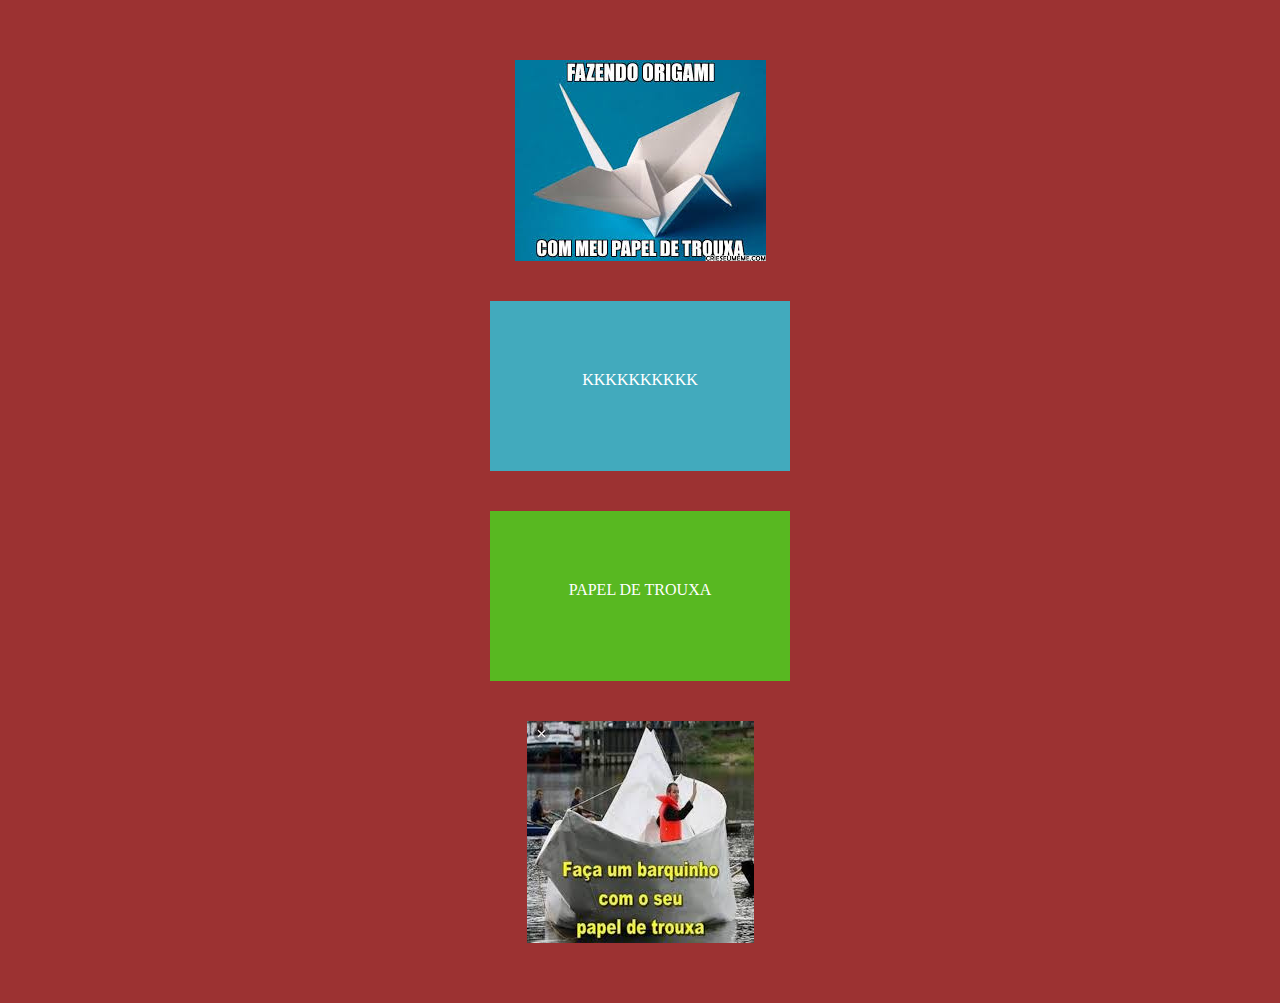
<file: Aula3/Index.html>
<!DOCTYPE html>
<html lang="en">
<head>
    <meta charset="UTF-8">
    <meta name="viewport" content="width=device-width, initial-scale=1.0">
    <meta http-equiv="X-UA-Compatible" content="ie=edge">

    <link rel="stylesheet" href="css/style.css">
    <title>Document</title>
</head>
<body>
    <nav></nav>
    <section class="section-imgs">
        <div class="div-1">kkkkkkkkkk</div>
        <div class="div-2">Papel de trouxa</div>
        <div class="img img-1">
            <img src="img/Origami-de-trouxa.jpg" alt="">
        </div>
        <div class="img img-2">
            <img src="img/Barco-de-trouxa.jpg" alt="">
        </div>
    </section>
    <footer></footer>
</body>
</html>
</file>
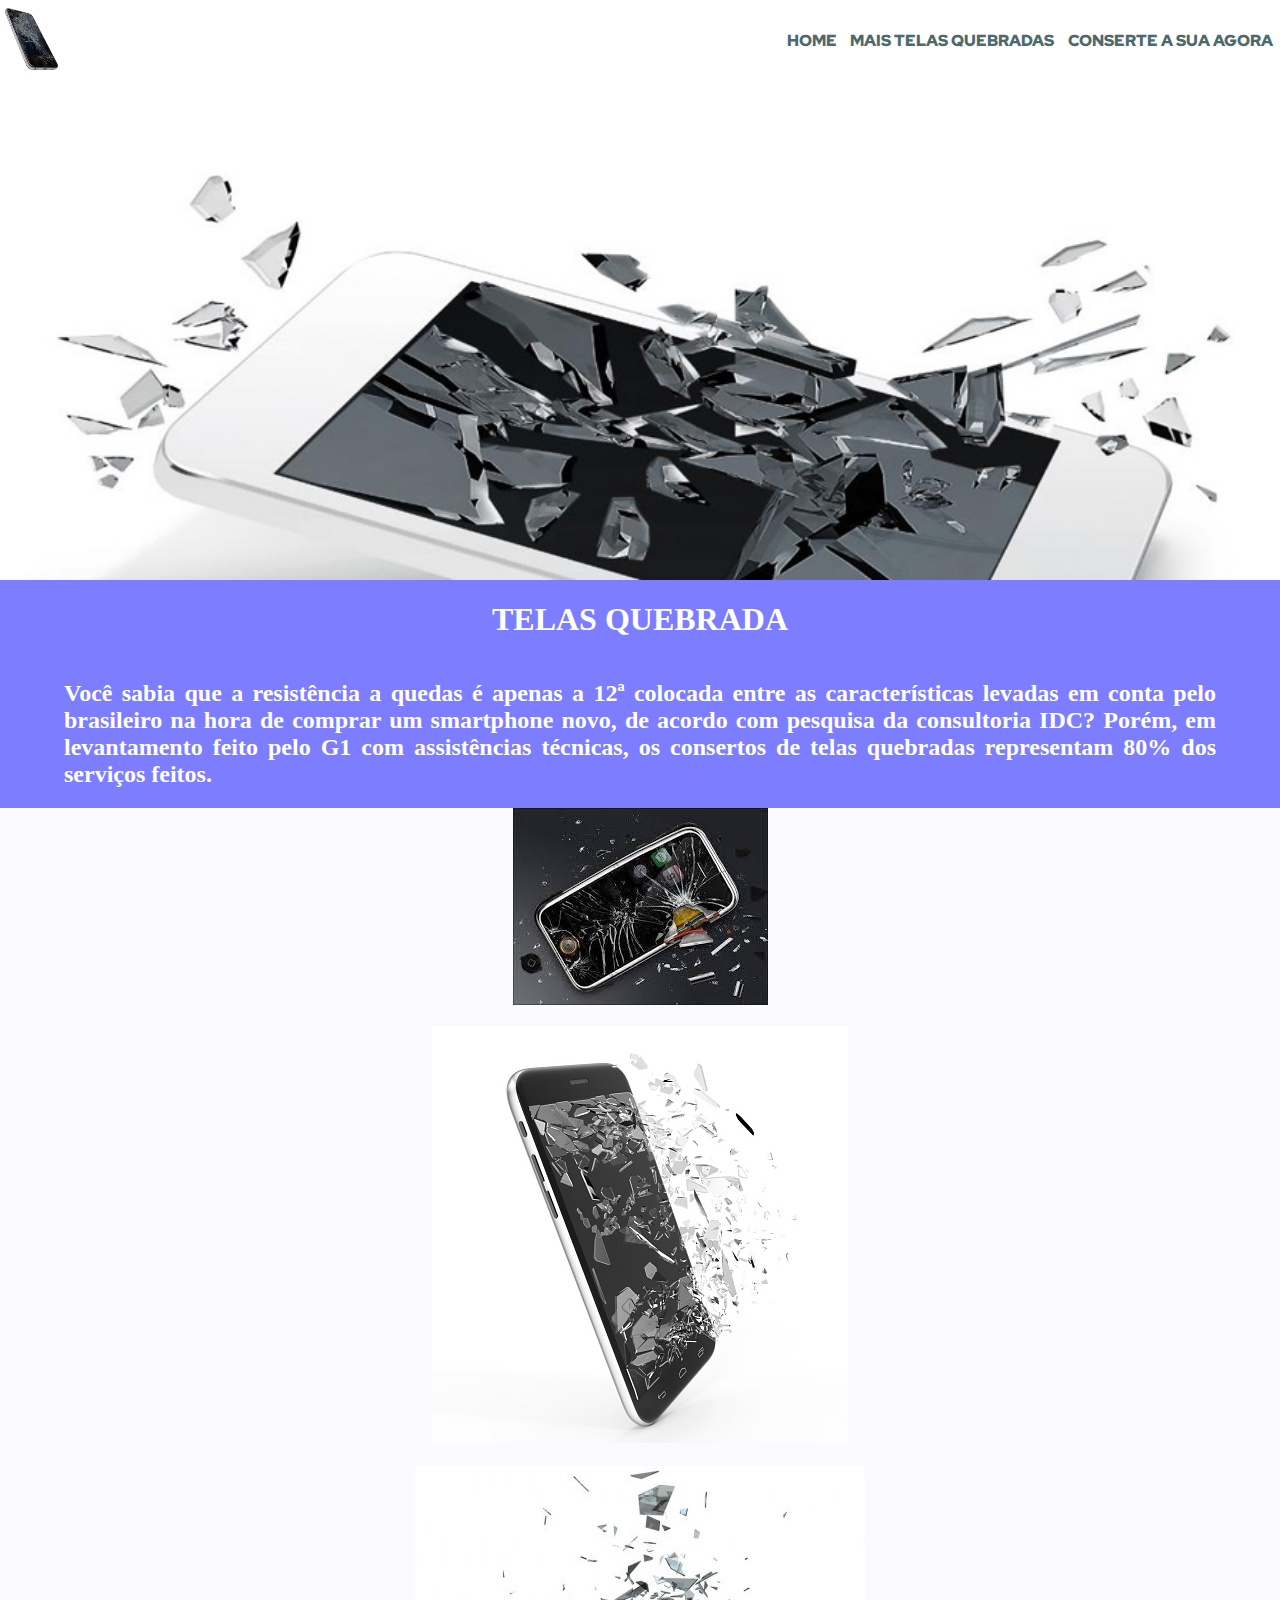
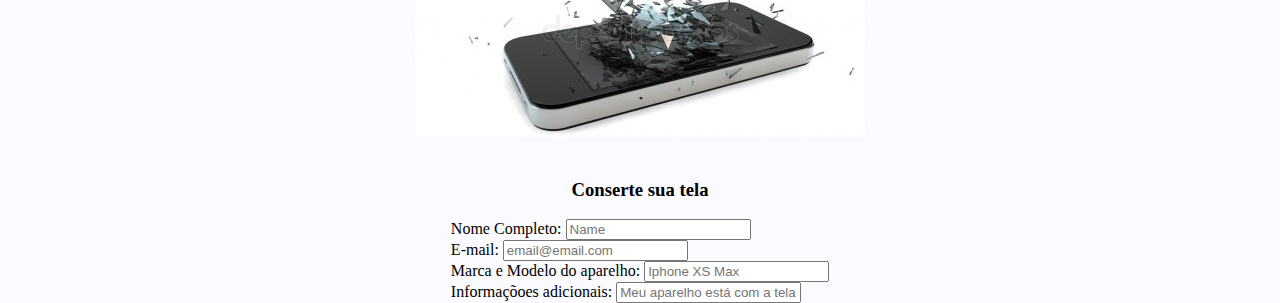
<file: Aula4/index.html>
<!DOCTYPE html>
<html lang="pt-br">
<head>
    <meta charset="UTF-8">
    <meta name="viewport" content="width=device-width, initial-scale=1.0">
    <meta http-equiv="X-UA-Compatible" content="ie=edge">



    <link rel="stylesheet" href="css/style.css">

    <title>Telas Quebradas</title>
</head>
<body>

    <nav>
        <img class="logo" src="img/logo.png" alt="Iphone prata, com vidro da tela tricando, a tela está preta pois está desligada">
        <div>
            <img class="menu-icon" src="img/Menu.png" alt="">
        </div>
        <div>
            <a class="nav-items" href="#">Home</a>
            <a class="nav-items" href="#">Mais Telas Quebradas</a>
            <a class="nav-items" href="#">Conserte a sua agora</a>
        </div>
    </nav>
    
    <header role="Imagem" >

    </header>

    <section id="cabecalho">
        <h1 class="titulo">Telas quebrada</h1>
        <h2 class="subtitulo">Você sabia que a resistência a quedas é apenas a 12ª colocada entre as características levadas em conta pelo brasileiro na hora de comprar um smartphone novo, de acordo com pesquisa da consultoria IDC? Porém, em levantamento feito pelo G1 com assistências técnicas, os consertos de telas quebradas representam 80% dos serviços feitos.</h2>
    </section>

    <section class="Telas-quebradas">
        <Div id="img-1">
            <img src="img/telaquebrada-02.jpg" alt="">
            <h3></h3>
        </Div>

        <Div id="img-2">
            <img src="img/telaquebrada-03.jpg" alt="">
            <h3></h3>
        </Div>

        <Div id="img-3">   
            <img src="img/telaquebrada-04.jpg" alt="">
            <h3></h3>
        </Div>
    </section>

    <section>
        <h3>Conserte sua tela</h3>
        <form action="#">
            <div>
                <label for="Nome">Nome Completo:</label>
                <input type="text" name="nome" placeholder="Name">
            </div>
            <div>
                <label for="E-mail">E-mail:</label>
                <input type="email" name="email" placeholder="email@email.com">
            </div>
            <div>
                <label for="Aparelho">Marca e Modelo do aparelho:</label>
                <input type="text" name="Aparelho" placeholder="Iphone XS Max">
            </div>
            <div>
                <label for="Detalhes">Informaçõoes adicionais:</label>
                <input type="text" name="Detalhes" placeholder="Meu aparelho está com a tela trincada mas o touch funciona">
            </div>
        </form>
    </section>

</body>
</html>
</file>
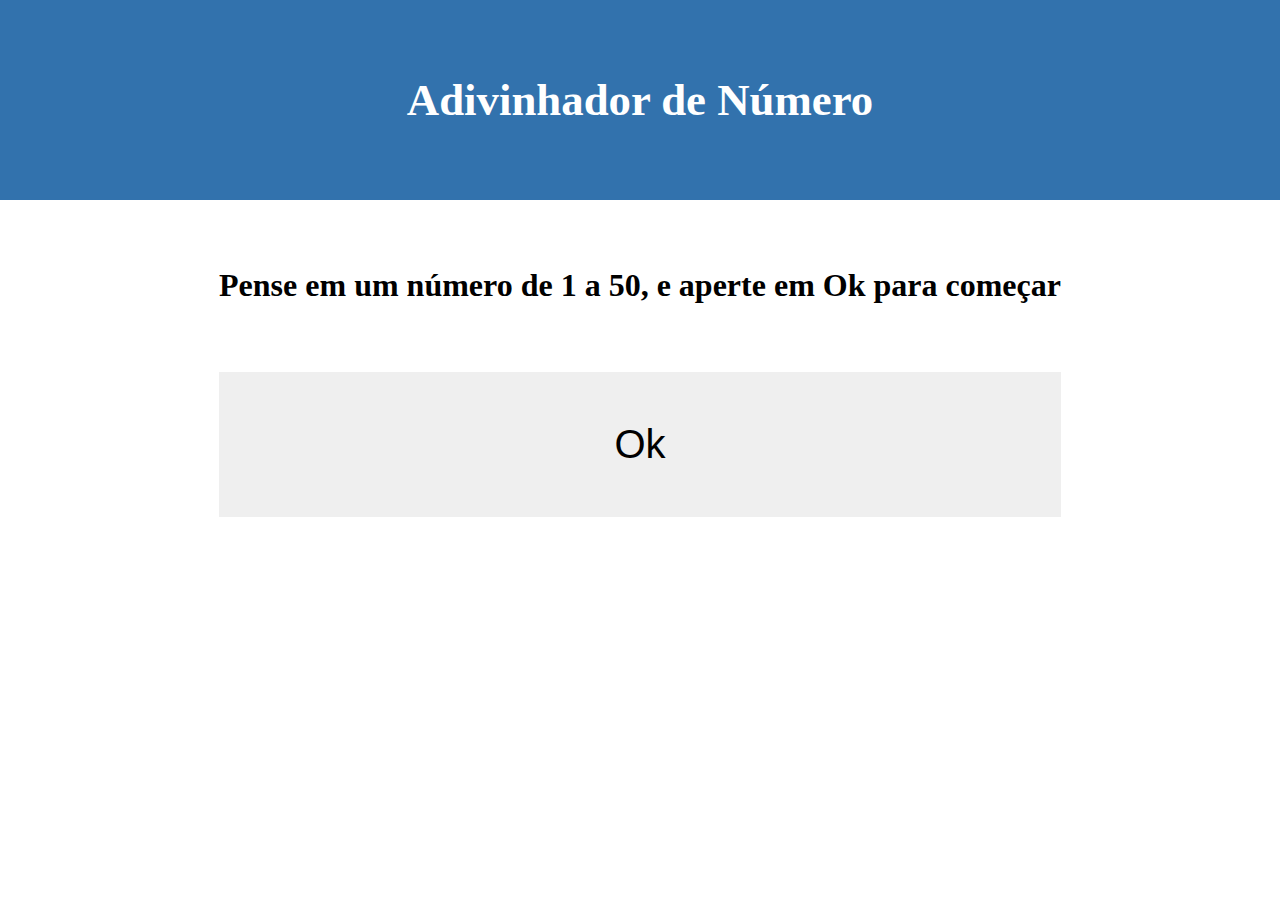
<file: Aula6/Adivinha-números/index.html>
<!DOCTYPE html>
<html lang="pt-br">
<head>
    <meta charset="UTF-8">
    <meta name="viewport" content="width=device-width, initial-scale=1.0">
    <meta http-equiv="X-UA-Compatible" content="ie=edge">

    <link rel="stylesheet" href="css/style.css">

    <script src="js/scripts.js"></script>
    <script src="js/jquery-3.4.1.min.js"></script>

    <title>Adivinhador de Número</title>
</head>
<body>
    <header>
        <h1>Adivinhador de Número</h1>
    </header>

    <main>
        <div class="content">
            <div id="txt">
                <h3 id="frase">Pense em um número de 1 a 50, e aperte em Ok para começar</h3>
            </div>
            <!--<div id="sim-nao">
                <button id="sim" value="1" onclick="sim()">Sim</button>
                <button id="nao" value="2" onclick="nao()">Não</button>
            </div>-->
            <button id="ok" onclick="addSimNao()">Ok</button>
        </div>
    </main>

</body>
</html>
</file>
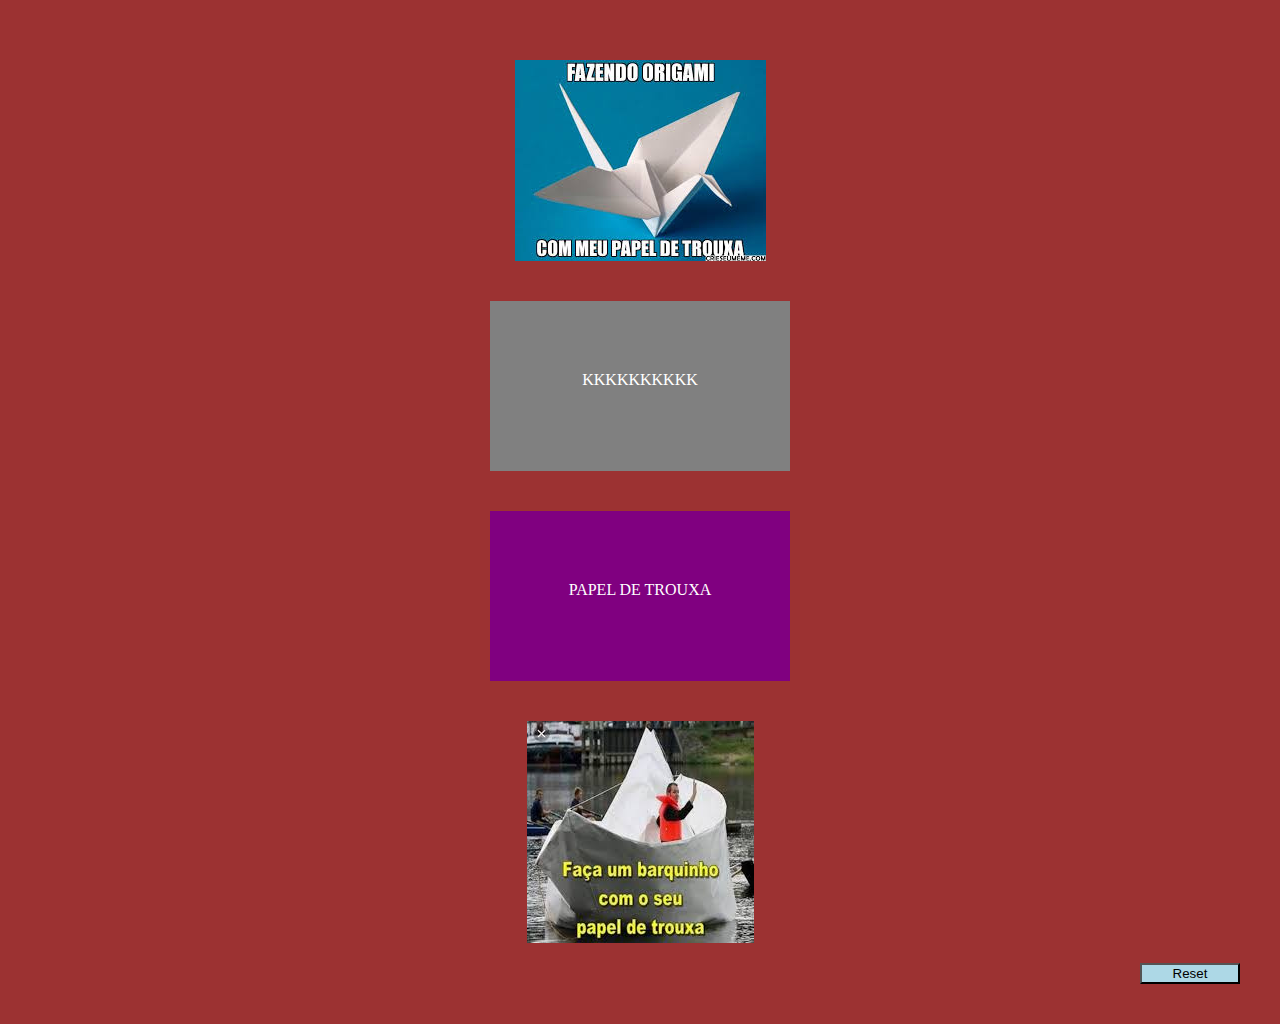
<file: Aula9/Jeito 2/Index.html>
<!DOCTYPE html>
<html lang="en">
<head>
    <meta charset="UTF-8">
    <meta name="viewport" content="width=device-width, initial-scale=1.0">
    <meta http-equiv="X-UA-Compatible" content="ie=edge">
    <link rel="stylesheet" href="css/style.css">

    <script src="js/scripts.js" defer></script>
    <title>Muda com click</title>
</head>
<body>
    <nav></nav>
    <section class="section-imgs">
        <div class="div-1">kkkkkkkkkk</div>
        <div class="div-2">Papel de trouxa</div>
        <div class="img img-1" >
            <img src="img/Origami-de-trouxa.jpg" alt="" id="img-1">
        </div>
        <div class="img img-2">
            <img src="img/Barco-de-trouxa.jpg" alt="">
        </div>

        <button id="btn">Reset</button>
    </section>
    <footer></footer>
</body>
</html>
</file>
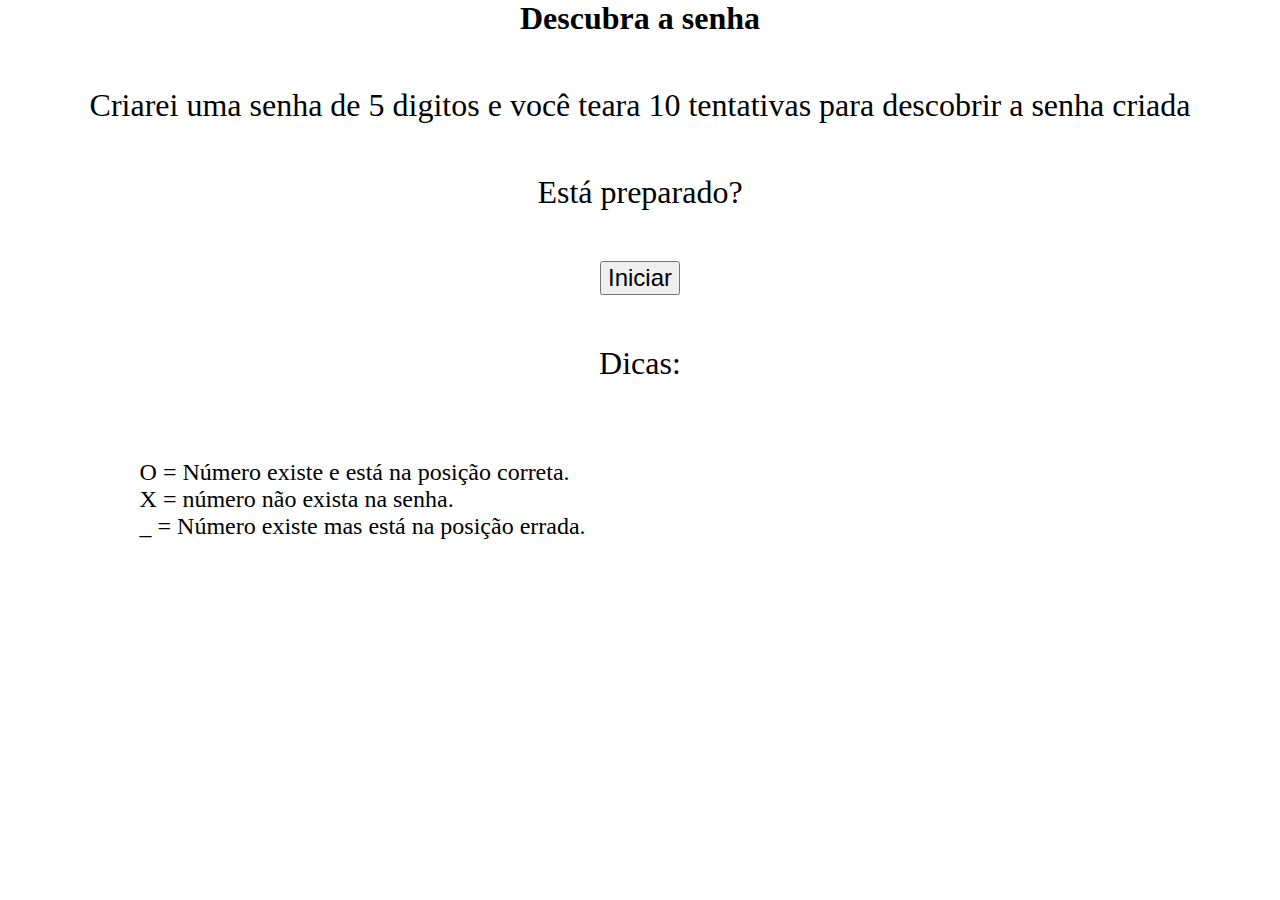
<file: Exs/Descubra a senha/index.html>
<!DOCTYPE html>
<html lang="pt-br">
<head>
    <meta charset="UTF-8">
    <meta name="viewport" content="width=device-width, initial-scale=1.0">
    <meta http-equiv="X-UA-Compatible" content="ie=edge">

    <link rel="stylesheet" href="css/style.css">

    <script src="js/scripts.js" defer></script>
    <title>Descubr a Senha</title>
</head>
<body>
    <div>
        <h1>Descubra a senha</h1>
        <div id="resultado">
            <h2 >Criarei uma senha de 5 digitos e você teara 10 tentativas para descobrir a senha criada</h2>
            <h3 >Está preparado?</h3>
            <button onclick="iniciar()">Iniciar</button>
            <h3>Dicas:</h3>
            <p ><br>
                O = Número existe e está na posição correta. <br>
                X = número não exista na senha. <br>
                _ = Número existe mas está na posição errada.</p>
        </div>
    </div>
</body>
</html>
</file>
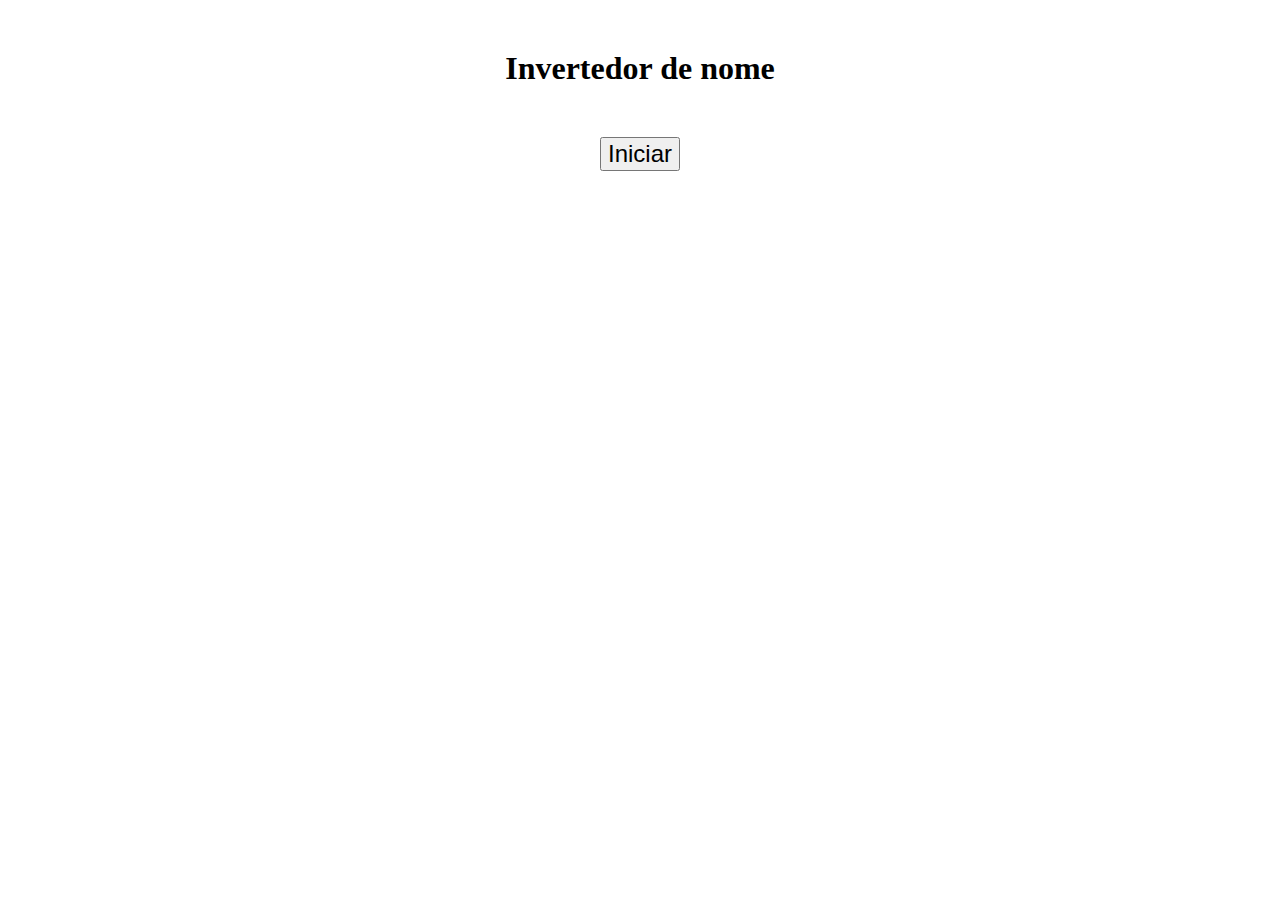
<file: Exs/Descubra o número - Copia/index.html>
<!DOCTYPE html>
<html lang="pt-br">
<head>
    <meta charset="UTF-8">
    <meta name="viewport" content="width=device-width, initial-scale=1.0">
    <meta http-equiv="X-UA-Compatible" content="ie=edge">

    <link rel="stylesheet" href="css/style.css">

    <script src="js/scripts.js" defer></script>
    <title>Invertendo Nomes</title>
</head>
<body>
    <div>
        <h1>Invertedor de nome</h1>
        <button onclick="iniciar()">Iniciar</button>
        <div id="resultado">
        </div>
    </div>
</body>
</html>
</file>
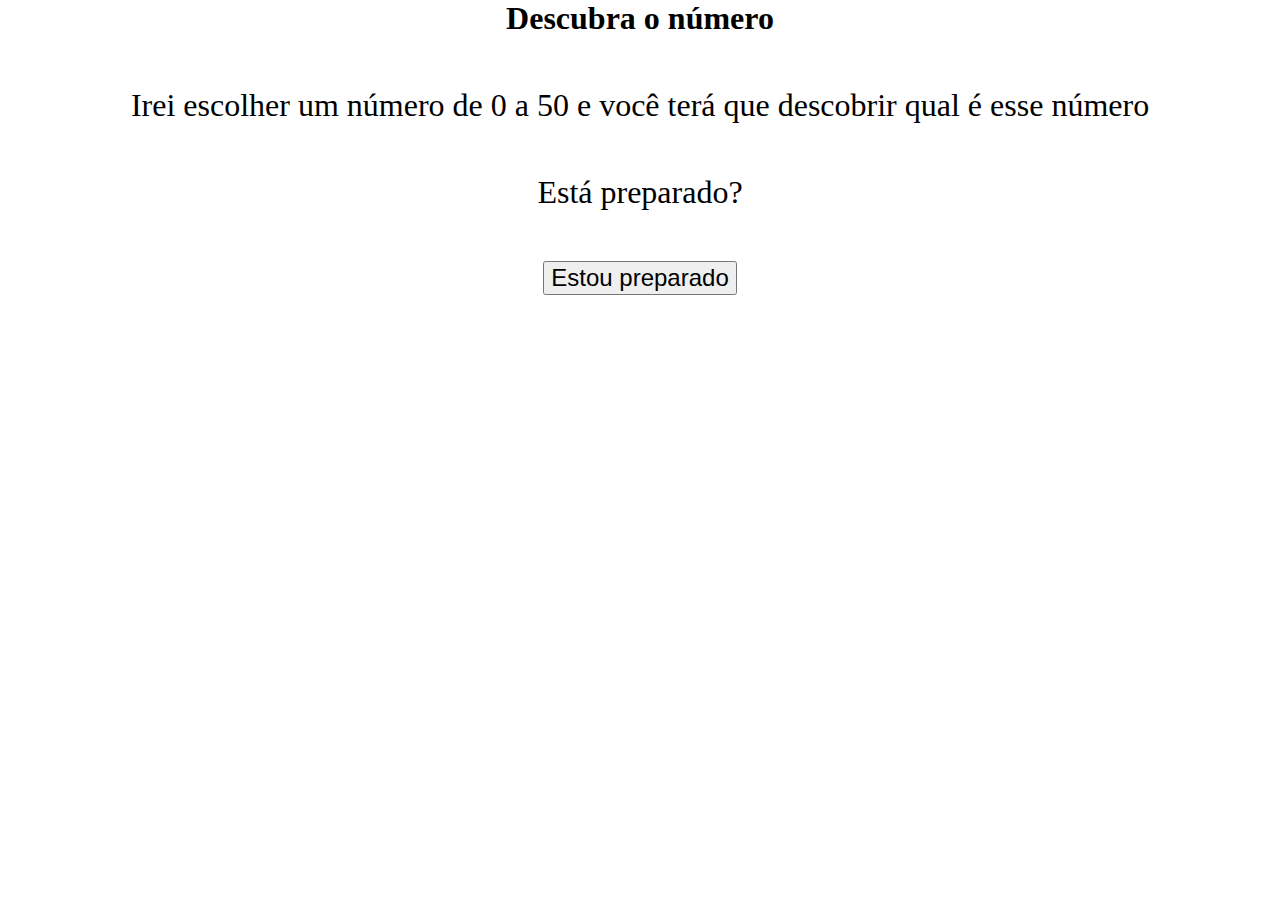
<file: Exs/Descubra o número/index.html>
<!DOCTYPE html>
<html lang="pt-br">
<head>
    <meta charset="UTF-8">
    <meta name="viewport" content="width=device-width, initial-scale=1.0">
    <meta http-equiv="X-UA-Compatible" content="ie=edge">

    <link rel="stylesheet" href="css/style.css">

    <script src="js/scripts.js" defer></script>
    <title>Descubr ao número</title>
</head>
<body>
    <div>
        <h1>Descubra o número</h1>
        <div id="resultado">
            <h2 >Irei escolher um número de 0 a 50 e você terá que descobrir qual é esse número</h2>
            <h3 >Está preparado?</h3>
            <button onclick="sortear()">Estou preparado</button>
        </div>
    </div>
</body>
</html>
</file>
<file: Aula3/css/style.css>
body{
    margin: 0;
}

.section-imgs{
    background-color: rgb(156, 50, 50);
    padding: 40px;
    display: flex;
    flex-direction: column;
    justify-content: center;
}


.div-1{
    background-color: rgb(66, 170, 189);
    margin: 20px auto;
    text-align: center;
    padding-top: 70px;
    text-transform: uppercase;
    color: #ffffff;
    width: 300px;
    height: 100px;
}

.div-2{
    background-color: rgb(88, 184, 33);
    margin: 20px auto;
    text-align: center;
    padding-top: 70px;
    color: #ffffff;
    text-transform: uppercase;
    width: 300px;
    height: 100px;
}

.img{
    display: flex;
    align-items: center;
}

.img-1{
    height: 100%;
    order: -1;
    margin: 20px auto;
    align-items: center;
}

.img-2{
    height: 100%;
    margin: 20px auto;
    align-items: center;
}
</file>
<file: Aula4/css/style.css>
@import url('https://fonts.googleapis.com/css?family=Red+Hat+Display&display=swap');

body{
    display: grid;
    grid-template-areas: 'navbar'
                         'banner'
                         'main'
                         'section'
                         'contact'
                         'footer';
    grid-template-columns: 100%;
    margin: 0;
    background-color: rgba(0, 0, 255, .02);
}

nav{
    grid-area: 'navbar';
    background-color: #ffffff;
    display: flex;
    align-items: center;
    height: 80px;
    justify-content: space-between;
}

.logo{
    height: 80%;
}

.nav-items{
    text-decoration: none;
    text-transform: uppercase;
    font-family: 'Red Hat Display', sans-serif;
    font-size: 15;
    font-weight: 900;
    color: #4C6A6C;
}

.nav-items:hover{
    color: red;
}

nav div:nth-child(2){
    display: none;
}

nav div:nth-child(3){
    display: flex;
    flex-direction: row;
    justify-content: space-around;
    align-items: center;
    width: 500px;
    height: 60px;
}

header{
    grid-area: 'banner';
    width: 100%;
    height: 500px;
    background-image: url(../img/telaprimeira-0.jpg);
    background-size: cover;
    background-repeat: no-repeat;
    background-position: top;
}


section{
    display: flex;
    align-items: center;
    flex-direction: column;
}

#cabecalho{
    grid-area: 'main';
    background-color: rgba(0, 0, 255, .5);
    padding: 0 5%   ;
}

#cabecalho h1, #cabecalho h2{
    text-align: justify;
    color: rgba(255, 255, 255, 1);
}

.titulo{
    text-transform: uppercase;
}

.Telas-Quebradas img{
    width: 80px;
    height: 80px;
}

@media (max-width: 630px){
    nav div:nth-child(2){
        display: inline-block;
        margin: 1%;
    }
    
    nav div:nth-child(3){
        display: none;
    }
    .menu-icon{
        width: 90%;
    }

    header{
        background-image: url(../img/telaprimeira-1.jpg);
        height: 480px;
    }
}
</file>
<file: Aula6/Adivinha-números/css/style.css>
*{
    border: 0;
    margin: 0%;
    padding: 0%;
    text-align: center;
}

header{
    align-items: center;
    background-color: rgb(50, 114, 173);
    color: #ffffff;
    display: flex;
    justify-content: center;
    font-size: 140%;
    height: 200px;
}

main{
    display: flex;
    justify-content: center;
}



.content{
    display: flex;
    flex-direction: column;
    justify-content: center;
}


h3{
    font-size: 200%;
    margin: 8% auto;
}

#sim-nao{
    display: flex;
    flex-direction: row;
    display: none;
}

button{
    font-size: 250%;
    padding: 50px;
}

#ok:hover{
    background-color: rgba(0, 0, 255, .2);
}


#sim{
    background-color: rgba(0, 255, 0, .2);
    border-radius: 25px;
    margin-right: 10%;
    color: black;
}

#sim:hover{
    background-color: rgba(0, 255, 0, .8);
}

#nao{
    background-color: rgba(255, 0, 0, .2);
    border-radius: 25px;
    margin-left: 10%;
    color: black;
}

#nao:hover{
    background-color: rgba(255, 0, 0, .8);
}
</file>
<file: Aula9/Jeito 2/css/style.css>
body{
    margin: 0;
}

.section-imgs{
    background-color: rgb(156, 50, 50);
    padding: 40px;
    display: flex;
    flex-direction: column;
    justify-content: center;
}


.div-1{
    background-color: gray;
    margin: 20px auto;
    text-align: center;
    padding-top: 70px;
    text-transform: uppercase;
    color: #ffffff;
    width: 300px;
    height: 100px;
}

.div-2{
    background-color: purple;
    margin: 20px auto;
    text-align: center;
    padding-top: 70px;
    color: #ffffff;
    text-transform: uppercase;
    width: 300px;
    height: 100px;
}

.img{
    display: flex;
    align-items: center;
}

.img-1{
    height: 100%;
    order: -1;
    margin: 20px auto;
    align-items: center;
}

.img-2{
    height: 100%;
    margin: 20px auto;
    align-items: center;
}

#btn{
    width: 100px;
    margin-left: auto;
    background-color: lightblue;
}
</file>
<file: Exs/Descubra a senha/css/style.css>
*{
    margin: 0;
}

body{
    display: flex;
    justify-content: center;
    text-align: center;
}

h2, h3{
    font-weight: 500;
    font-size: 200%;
    margin: 50px 0;
}

button{
    font-size: 150%;
}

p{
    text-align: start;
    font-size: 150%;
    margin: 50px;
}
</file>
<file: Exs/Descubra o número - Copia/css/style.css>
*{
    margin: 0;
}

body{
    display: flex;
    justify-content: center;
    text-align: center;
}
h1{
    margin: 50px 0;
}

h2{
    font-weight: 900;
    font-size: 300%;
    margin: 50px 0;
    text-transform: uppercase;
}

button{
    font-size: 150%;
}
</file>
<file: Exs/Descubra o número/css/style.css>
*{
    margin: 0;
}

body{
    display: flex;
    justify-content: center;
    text-align: center;
}

h2, h3{
    font-weight: 500;
    font-size: 200%;
    margin: 50px 0;
}

button{
    font-size: 150%;
}
</file>
